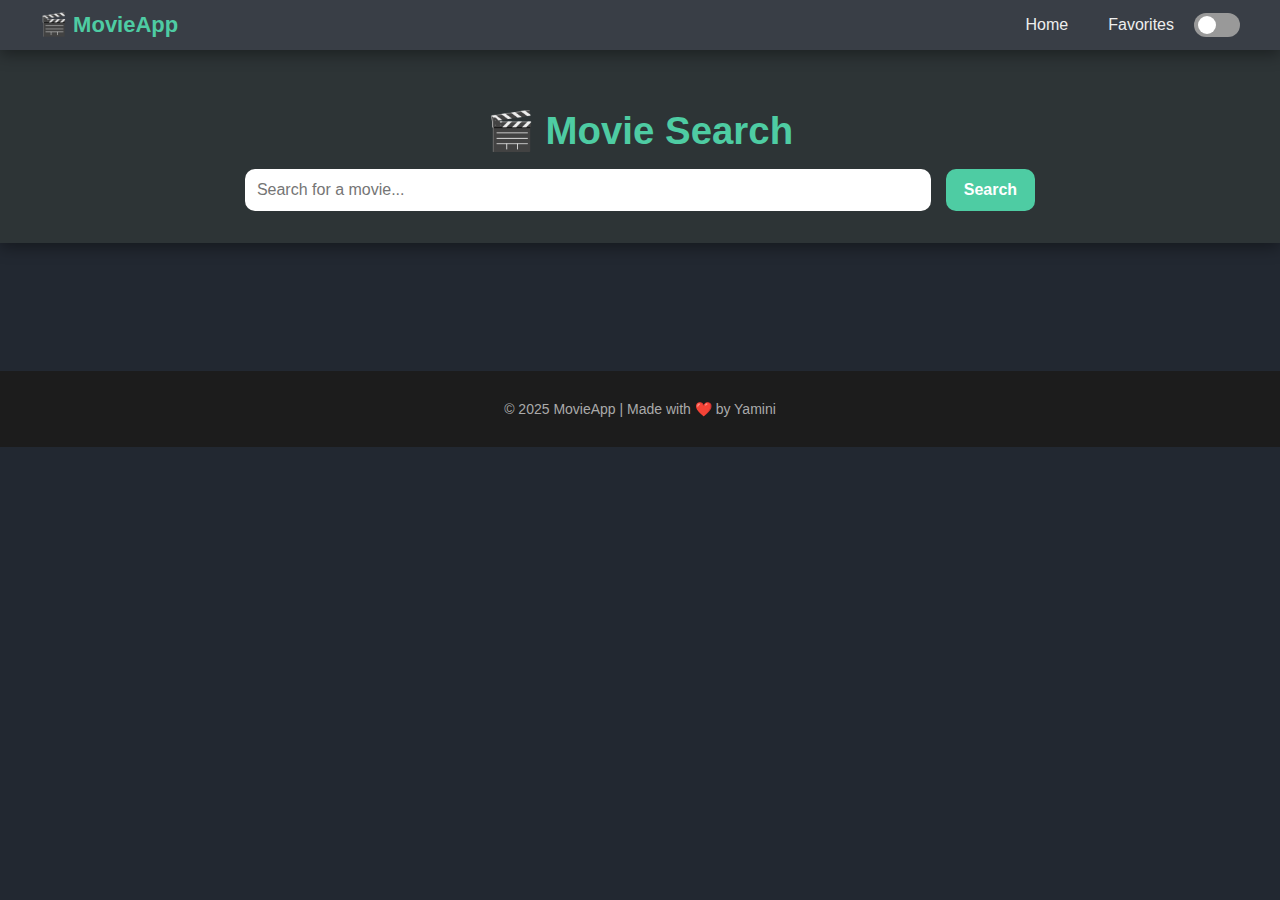
<file: index.html>
<!DOCTYPE html>
<html lang="en">
<head>
  <meta charset="UTF-8" />
  <meta name="viewport" content="width=device-width, initial-scale=1.0" />
  <title>Movie Search App</title>
  <link rel="stylesheet" href="css/style.css" />
  <link href="https://fonts.googleapis.com/css2?family=Inter:wght@400;600&display=swap" rel="stylesheet">

</head>
<body>
  <nav class="navbar">
  <div class="nav-container">
    <a href="index.html" class="nav-logo">🎬 MovieApp</a>
    <div class="nav-right">
    <a href="index.html" class="nav-link">Home</a>
    <a href="favourites.html" class="nav-link">Favorites</a>
    <label class="switch">
      <input type="checkbox" id="themeToggle" />
      <span class="slider round"></span>
      </label>
      </div>
  </div>
</nav>

  <header>
    <h1>🎬 Movie Search</h1>
    <input type="text" id="searchInput" placeholder="Search for a movie..." />
    <button onclick="searchMovies()">Search</button>
  </header>


  <div id="trending" class="movie-section"></div>

  <main id="results"></main>
  <script src="js/api.js"></script>
  <script src="js/main.js"></script>
  <footer class="footer">
  <p>&copy; 2025 MovieApp | Made with ❤️ by Yamini</p>
</footer>
</body>
</html>
</file>
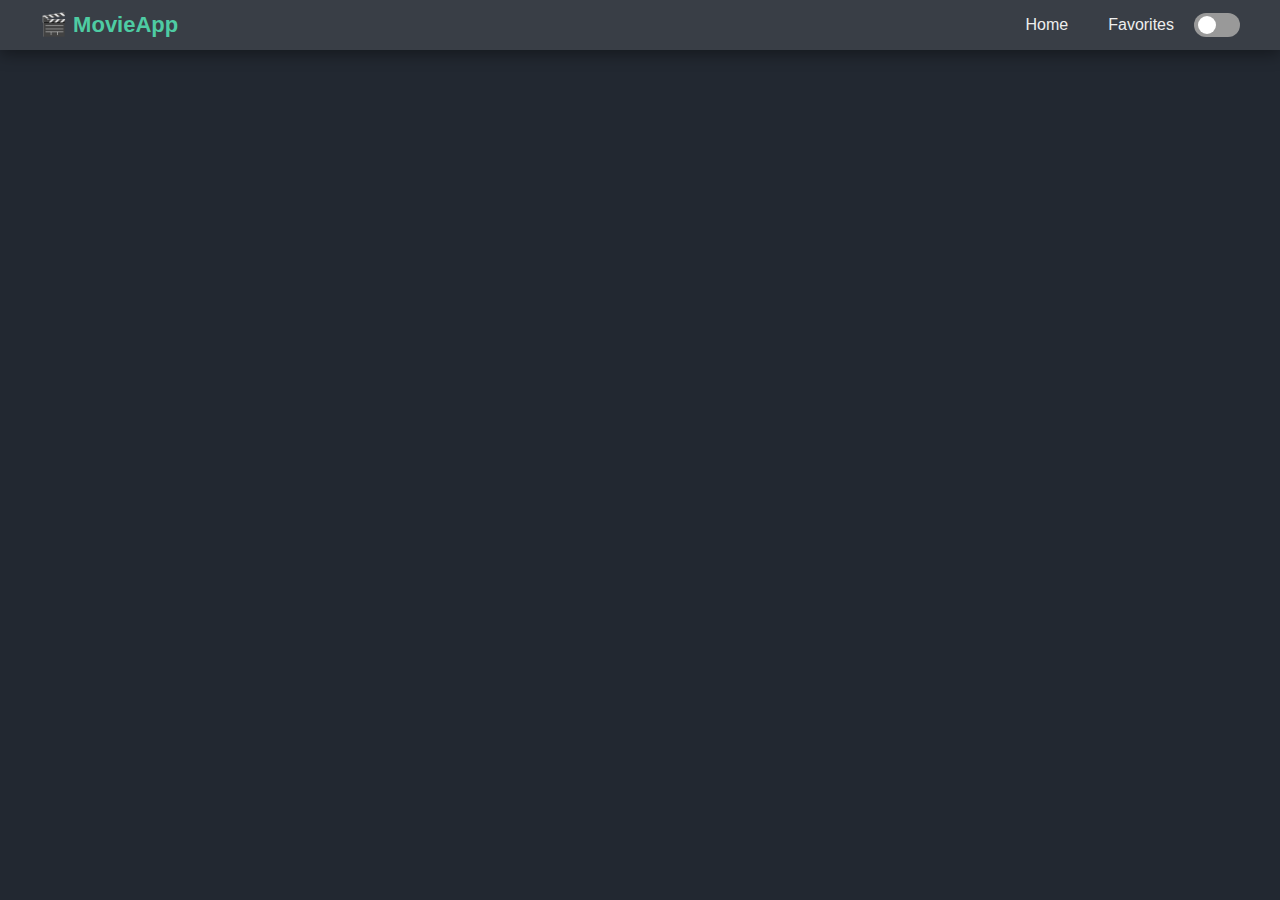
<file: movie.html>
<!DOCTYPE html>
<html lang="en">
<head>
  <meta charset="UTF-8" />
  <meta name="viewport" content="width=device-width, initial-scale=1.0"/>
  <title>Movie Details</title>
  <link rel="stylesheet" href="css/style.css" />
</head>
<body>
  <nav class="navbar">
  <div class="nav-container">
    <a href="index.html" class="nav-logo">🎬 MovieApp</a>
    <div class="nav-right">
    <a href="index.html" class="nav-link">Home</a>
    <a href="favourites.html" class="nav-link">Favorites</a>
    <label class="switch">
      <input type="checkbox" id="themeToggle" />
      <span class="slider round"></span>
      </label>
      </div>
  </div>
</nav>

  <div id="movieDetails"></div>

  <script src="js/api.js"></script>
  <script src="js/movieDetails.js"></script>
</body>
</html>
</file>
<file: css/style.css>
:root {
  --primary: #4ecca3;
  --secondary: #393e46;
  --dark-bg: #222831;
  --card-bg: #31363f;
  --text-color: #eeeeee;
  --highlight: #00adb5;
  --button-hover: #3ba78c;
  --border-radius: 10px;
  --transition: 0.3s ease-in-out;
  --shadow: 0 4px 15px rgba(0, 0, 0, 0.4);
}

* {
  box-sizing: border-box;
}

body {
  margin: 0;
  font-family: 'Segoe UI', sans-serif;
  background-color: var(--dark-bg);
  color: var(--text-color);
  transition: var(--transition);
}

/* Navbar */
.navbar {
  background: var(--secondary);
  padding: 12px 20px;
  box-shadow: var(--shadow);
  position: sticky;
  top: 0;
  z-index: 1000;
}

.nav-container {
  display: flex;
  justify-content: space-between;
  align-items: center;
  max-width: 1200px;
  margin: auto;
}

.nav-logo {
  font-size: 22px;
  font-weight: bold;
  color: var(--primary);
  text-decoration: none;
}

.nav-link {
  color: var(--text-color);
  margin-left: 20px;
  text-decoration: none;
  font-size: 16px;
}

.nav-link:hover {
  text-decoration: underline;
  color: var(--highlight);
}

.nav-right {
  display: flex;
  align-items: center;
  gap: 20px;
}

/* Header */
header {
  background: #2d3436;
  padding: 2rem 1rem;
  text-align: center;
  box-shadow: var(--shadow);
}

header h1 {
  margin-bottom: 1rem;
  font-size: 2.4rem;
  color: var(--primary);
}

input[type="text"] {
  padding: 12px;
  width: 55%;
  border-radius: var(--border-radius);
  border: none;
  font-size: 16px;
  margin-right: 10px;
}

button {
  padding: 12px 18px;
  border: none;
  border-radius: var(--border-radius);
  background-color: var(--primary);
  color: white;
  font-size: 16px;
  font-weight: 600;
  cursor: pointer;
  transition: background-color var(--transition);
}

button:hover {
  background-color: var(--button-hover);
}

/* Layout */
#results,
#trending {
  display: grid;
  grid-template-columns: repeat(auto-fill, minmax(180px, 1fr));
  gap: 1.5rem;
  padding: 1.5rem;
}


/* Movie Cards */
.movie-card {
  background: var(--card-bg);
  border-radius: var(--border-radius);
  overflow: hidden;
  box-shadow: var(--shadow);
  transition: transform var(--transition);
}

.movie-card:hover {
  transform: translateY(-6px);
}

.movie-card img {
  width: 100%;
  height: 260px;
  object-fit: cover;
}

.movie-info {
  padding: 10px;
  text-align: center;
}

.movie-info h3 {
  margin: 0.4rem 0 0.2rem;
  font-size: 16px;
  color: var(--text-color);
}

.movie-info p {
  font-size: 14px;
  color: #bbb;
}

.fav-btn {
  background: none;
  border: none;
  font-size: 22px;
  margin-top: 6px;
  cursor: pointer;
  transition: transform 0.2s ease;
}

.fav-btn:hover {
  transform: scale(1.2);
}

/* Movie Section Titles */
.movie-section {
  padding: 2rem 1.5rem;
}

.movie-section h2 {
  font-size: 1.6rem;
  color: var(--highlight);
  border-left: 6px solid var(--primary);
  padding-left: 12px;
  margin-bottom: 1.2rem;
  text-align: left;
}

/* Cast */
.cast-list {
  display: flex;
  flex-wrap: wrap;
  gap: 1rem;
  justify-content: center;
  padding: 1rem;
}

.cast-card {
  background: var(--card-bg);
  padding: 10px;
  width: 120px;
  border-radius: var(--border-radius);
  box-shadow: var(--shadow);
  transition: transform var(--transition);
}

.cast-card:hover {
  transform: translateY(-4px);
}

.cast-card img {
  width: 100%;
  border-radius: 8px;
}

/* Dark Mode Switch */
.switch {
  position: relative;
  display: inline-block;
  width: 46px;
  height: 24px;
}

.switch input {
  opacity: 0;
  width: 0;
  height: 0;
}

.slider {
  position: absolute;
  cursor: pointer;
  background-color: #999;
  border-radius: 34px;
  top: 0;
  left: 0;
  right: 0;
  bottom: 0;
  transition: 0.4s;
}

.slider:before {
  content: "";
  position: absolute;
  height: 18px;
  width: 18px;
  border-radius: 50%;
  left: 4px;
  bottom: 3px;
  background-color: white;
  transition: 0.4s;
}

input:checked + .slider {
  background-color: var(--highlight);
}

input:checked + .slider:before {
  transform: translateX(22px);
}

/* Responsive */
@media (max-width: 768px) {
  input[type="text"] {
    width: 90%;
    margin-bottom: 10px;
  }

  header h1 {
    font-size: 1.8rem;
  }

  #results,
  #trending {
    grid-template-columns: repeat(auto-fill, minmax(150px, 1fr));
  }
}

/* Hero Section */
.hero {
  padding: 3rem 1rem;
  background: linear-gradient(to right, #393e46, #222831);
  color: white;
  text-align: center;
  box-shadow: var(--shadow);
}
.hero h2 {
  font-size: 2rem;
  margin-bottom: 0.5rem;
}
.hero p {
  font-size: 1.1rem;
  color: #dcdde1;
}

/* Footer */
.footer {
  background: #1c1c1c;
  color: #aaa;
  padding: 1rem;
  text-align: center;
  font-size: 14px;
  margin-top: 2rem;
}
</file>
